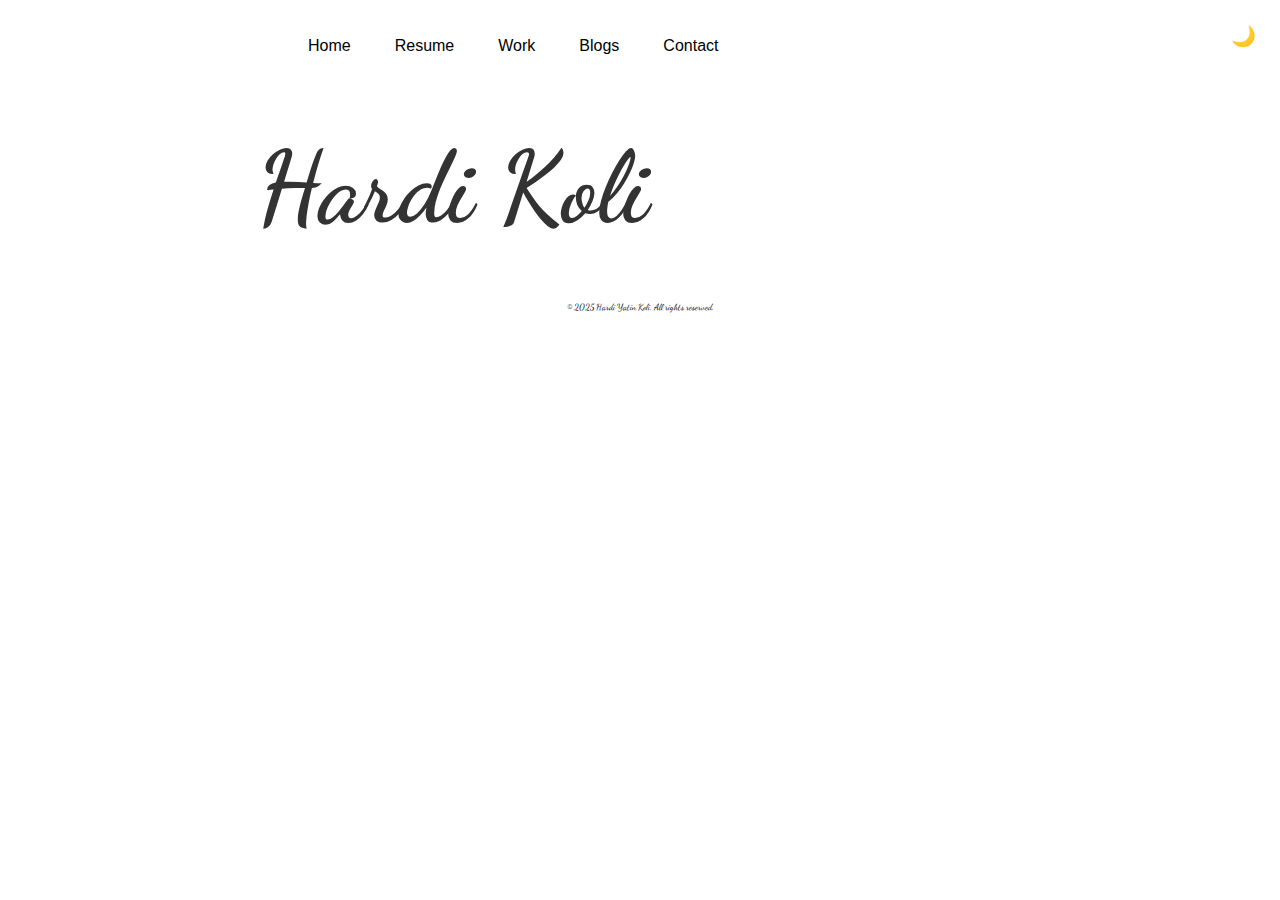
<file: index.html>
<!DOCTYPE html>

<html lang="en">

    <!--Head-->    
    <head>
        <meta charset="UTF-8" />
        <meta name="viewport" content="width=device-width, initial-scale=1.0">
        <link href="https://fonts.googleapis.com/css2?family=Dancing+Script&display=swap" rel="stylesheet">
        <link rel="stylesheet" href="style.css">
        <link rel="stylesheet" href="Theme/Theme-Toggle.css">
        <link rel="stylesheet" href="Section.css">
    </head>

    <!--Body-->
    <body>

        <!--Header-->
        <header>
            
            <!-- Navigation Button -->
            <nav class="nav-buttons">
                <button class="nav-buttons">Home</button>
                <button class="nav-buttons">Resume</button>
                <button class="nav-buttons">Work</button>
                <button class="nav-buttons">Blogs</button>
                <button class="nav-buttons">Contact</button>
            </nav>
        
        </header>
        
        <!--main-->
        
        <div class="logo">Hardi Koli</div>
        <button id="theme-toggle">🌙</button>
        
        <!--Scripts-->
        <script src="Theme/Theme-Toggle.js"> </script>

        <!--Footer-->
        <footer>
        <p>© 2025 Hardi Yatin Koli. All rights reserved.</p>
        </footer>
        
    </body>
</html>
</file>
<file: style.css>
body {
        font-family: Dancing Script, cursive;
        max-width: 800px;
        margin: 2rem auto;
        padding: 0 1rem;
        line-height: 1.6;
        color: #333;
    }

    header {
        border-top: 1px solid white;
        border-bottom: 1px solid white;
        background: white;
        color: black;
        margin-bottom: 1rem;
        padding-bottom: 0.5rem;
    }

    h1 {
        font-size: 2rem;
        margin: 0;
    }
    
    .content p {
        margin-bottom: 1rem;
    }
    
    footer {
        border-top: 1px solid white;
        border-bottom: 1px solid white;
        margin-top: 2rem;
        background-color: white;
        font-size: xx-small;
        color: black;  
        text-align: center;
    }
</file>
<file: Theme/Theme-Toggle.css>
/*Base Styles*/
    body {
        margin: auto;
        font-family: Dancing Script, cursive;
        transition: background-color 0.3s, color 0.3s;
    }
    header {
        display: flex;
        justify-content: space-between;
        align-items: center;
        padding: 20px;
        transition: background-color 0.3s, color 0.3s;
    }
/*Light Theme*/
    body.light-theme {
        background-color: rgb(251, 83, 184);
        color: #1a1a1a;
    }
    body.light-theme header {
        background-color: rgb(251, 83, 184);
        color: black;
    }
    body.light-theme footer {
        background-color: rgb(251, 83, 184);
        color: black;
    }
    body.light-theme #theme-toggle {
        background-color: none;
        color: black;
    }

/*Dark Theme*/
    body.dark-theme {
        background-color: purple;
        color: #f1f1f1;
    }
    body.dark-theme header {
        background-color: none;
        color: black;
    }
    body.dark-theme footer {
        background-color: none;
        color: black;
    }
    body.dark-theme #theme-toggle {
        background: none;
        color: white;
    }
/*Toggle Button Style*/
    #theme-toggle{
        font-size: 50px;
        border: none;
        cursor: pointer;
        position: fixed;
        top: 1rem;
        right: 1rem;
        padding: 0.5rem 1rem;
        background-color: #333;
        color: #fff;
        border: none;
        border-radius: 5px;
        cursor: pointer;
        z-index: 1000;
    }
</file>
<file: Section.css>
/*Base Reset*/
    *{
        margin: 0;
        padding: 0;
        box-sizing: border-box;
    }

    body {  
        font-family: Dancing Script, cursive;
        transition: background-color 0.3s, color 0.3s;
    }

/*NavBar Container*/
    .navbar {
        display: flex;
        align-items: center;
        justify-content:space-between;
        padding: 16px 32px;
        background-color: transparent;
        color: black;
        font-weight: bold
        box-shadow: 0 2px 5px rgba(0, 0, 0, 0.05);
    }

/*LOGO*/
    .logo {
        font-size: 100px;
        font-weight: bold;
    }

/*Navigation Buttweightons*/
    .nav-buttons {
        display: flex;
        gap: 12px;
        font-size: medium;
    }

    .nav-buttons {
        padding: 8px 16px;
        border: none;
        background-color: transparent;
        color: black;
        border-radius: 5px;
        cursor: pointer;
        transition: background-color 0.2s, color 0.2s;
    }

    .nav-buttons:hover {
        background-color: transparent;
        color: purple;
    }

/*Theme Toggle Button*/
    #theme-toggle {
        font-size: 20px;
        background: none;
        border:none;
        cursor: pointer;
        padding: 8px;
        transition: color 0.3s;
    }    

/*Responsive (optional)*/
    @media (max-width: 600px) {
        .navbar {
            flex-direction: column;
            align-items: flex-start;
            gap: 10px;
        }
        .nav-buttons {
            flex-direction: column;
            width: 100%;
        }
        .nav-buttons {
            width: 100%;
        }
    }
</file>
